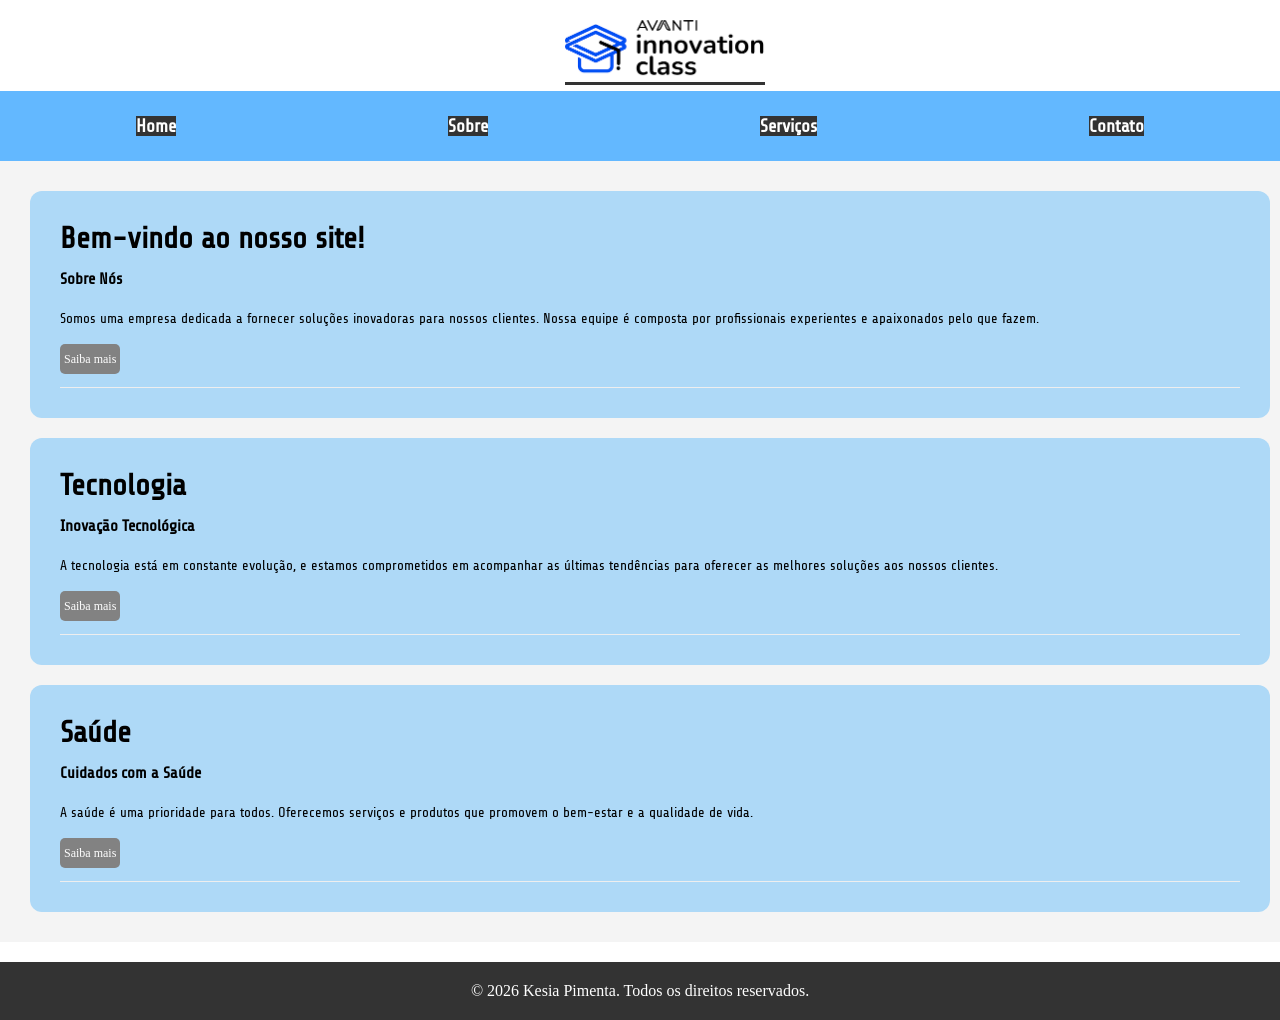
<file: index.html>
<!doctype html>
<html lang="pt-br">
  <head>
    <meta charset="UTF-8" />
    <meta name="viewport" content="width=device-width, initial-scale=1.0" />
    <title>Site</title>
    <link rel="preconnect" href="https://fonts.googleapis.com">
    <link rel="preconnect" href="https://fonts.gstatic.com" crossorigin>
    <link href="https://fonts.googleapis.com/css2?family=Playwrite+DE+SAS:wght@225&family=Share+Tech&display=swap" rel="stylesheet">
    <link href="css/styles.css" rel="stylesheet" type="text/css" />
  </head>

  <body>
    <header class="container flex justify-content-space-betweem">
      <div class="container">
        <a href="index.html">
          <img
            id="logo"
            src="imagens/avnti.png"
            alt="Desenvolvido por pense Avanti"
          />
        </a>
      </div>
    </header>

    <nav>
      <div class="container">
      <ul>
          <li><a href="index.html">Home</a></li>
          <li><a href="sobre.html">Sobre</a></li>
          <li><a href="servicos.html">Serviços</a></li>
          <li><a href="contato.html">Contato</a></li>
        </ul>
      </div>
    </nav>

    <main class="container">
      <section>
        <h2>Bem-vindo ao nosso site!</h2>

        <article>
          <h3>Sobre Nós</h3>
          <p>
            Somos uma empresa dedicada a fornecer soluções inovadoras para
            nossos clientes. Nossa equipe é composta por profissionais
            experientes e apaixonados pelo que fazem.
          </p>
          <a href="#">Saiba mais</a>
        </article>

      </section>

       <section>
        <h2>Tecnologia</h2>
        <article>
          <h3>Inovação Tecnológica</h3>
          <p>
            A tecnologia está em constante evolução, e estamos comprometidos em
            acompanhar as últimas tendências para oferecer as melhores soluções
            aos nossos clientes.
          </p>
          <a href="#">Saiba mais </a>
        </article>
      </section>

      <section>
        <h2>Saúde</h2>
        <article>
          <h3>Cuidados com a Saúde</h3>
          <p>
            A saúde é uma prioridade para todos. Oferecemos serviços e produtos
            que promovem o bem-estar e a qualidade de vida.
          </p>
          <a href="#">Saiba mais </a>
        </article>
      </section>
    </main>

    <footer>
      <p>&copy; 2026 Kesia Pimenta. Todos os direitos reservados.</p>
    </footer>
  </body>
</html>
</file>
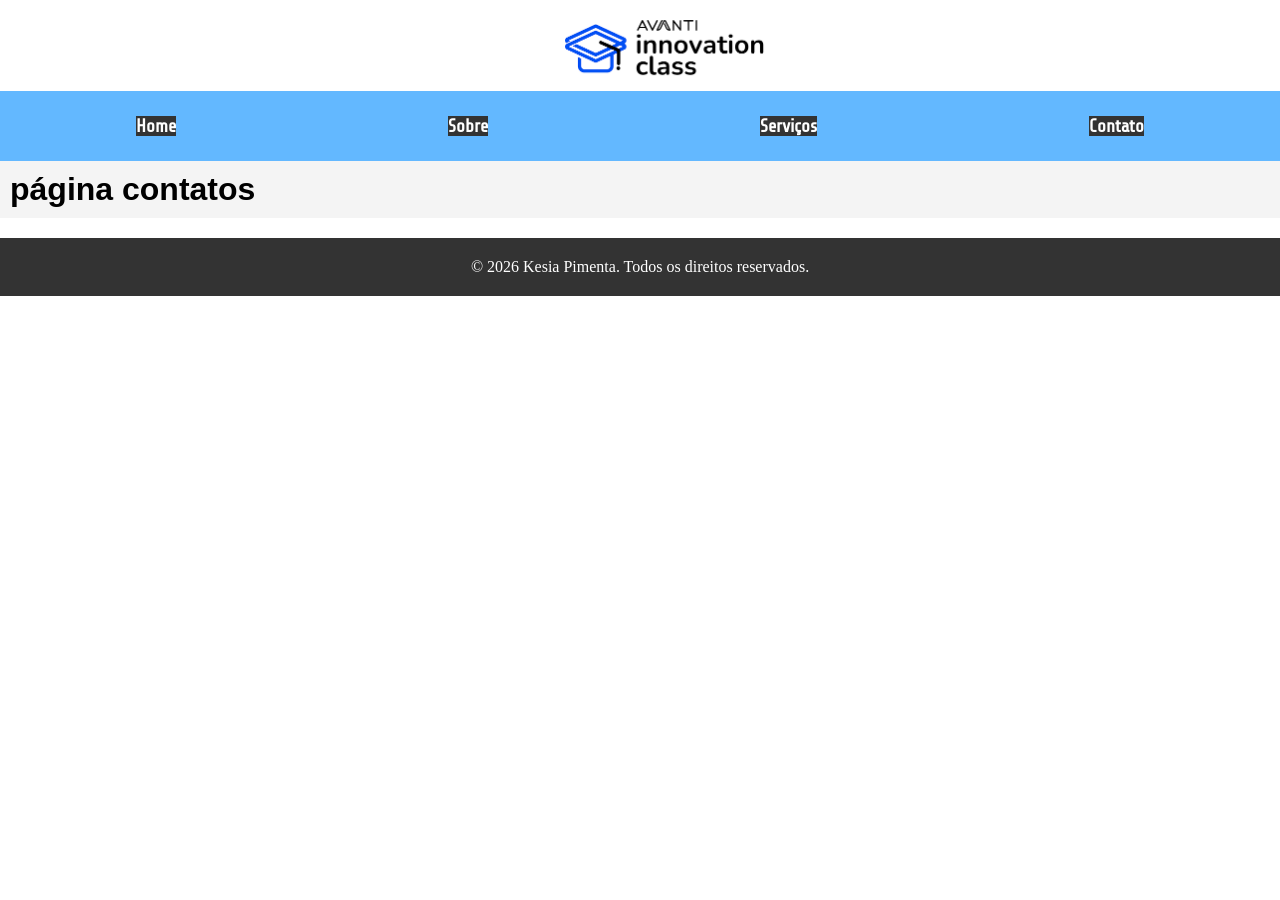
<file: contato.html>
<!doctype html>
<html lang="pt-br">
  <head>
    <meta charset="UTF-8" />
    <meta name="viewport" content="width=device-width, initial-scale=1.0" />
    <title>Site</title>
    <link rel="preconnect" href="https://fonts.googleapis.com">
    <link rel="preconnect" href="https://fonts.gstatic.com" crossorigin>
    <link href="https://fonts.googleapis.com/css2?family=Playwrite+DE+SAS:wght@225&family=Share+Tech&display=swap" rel="stylesheet">
    <link href="css/styles.css" rel="stylesheet" type="text/css" />
  </head>

  <body>
    <header class="container flex justify-content-space-betweem">
      <div class="container">
        <img
          id="logo"
          src="imagens/avnti.png"
          alt="Desenvolvido por pense Avanti"
        />
      </div>
    </header>

    <nav>
      <div class="container">
      <ul>
          <li><a href="index.html">Home</a></li>
          <li><a href="sobre.html">Sobre</a></li>
          <li><a href="servicos.html">Serviços</a></li>
          <li><a href="contato.html">Contato</a></li>
        </ul>
      </div>
    </nav>

    <main class="container">
      <h1>página contatos</h1>
    </main>

    <footer>
      <p>&copy; 2026 Kesia Pimenta. Todos os direitos reservados.</p>
    </footer>
  </body>
</html>
</file>
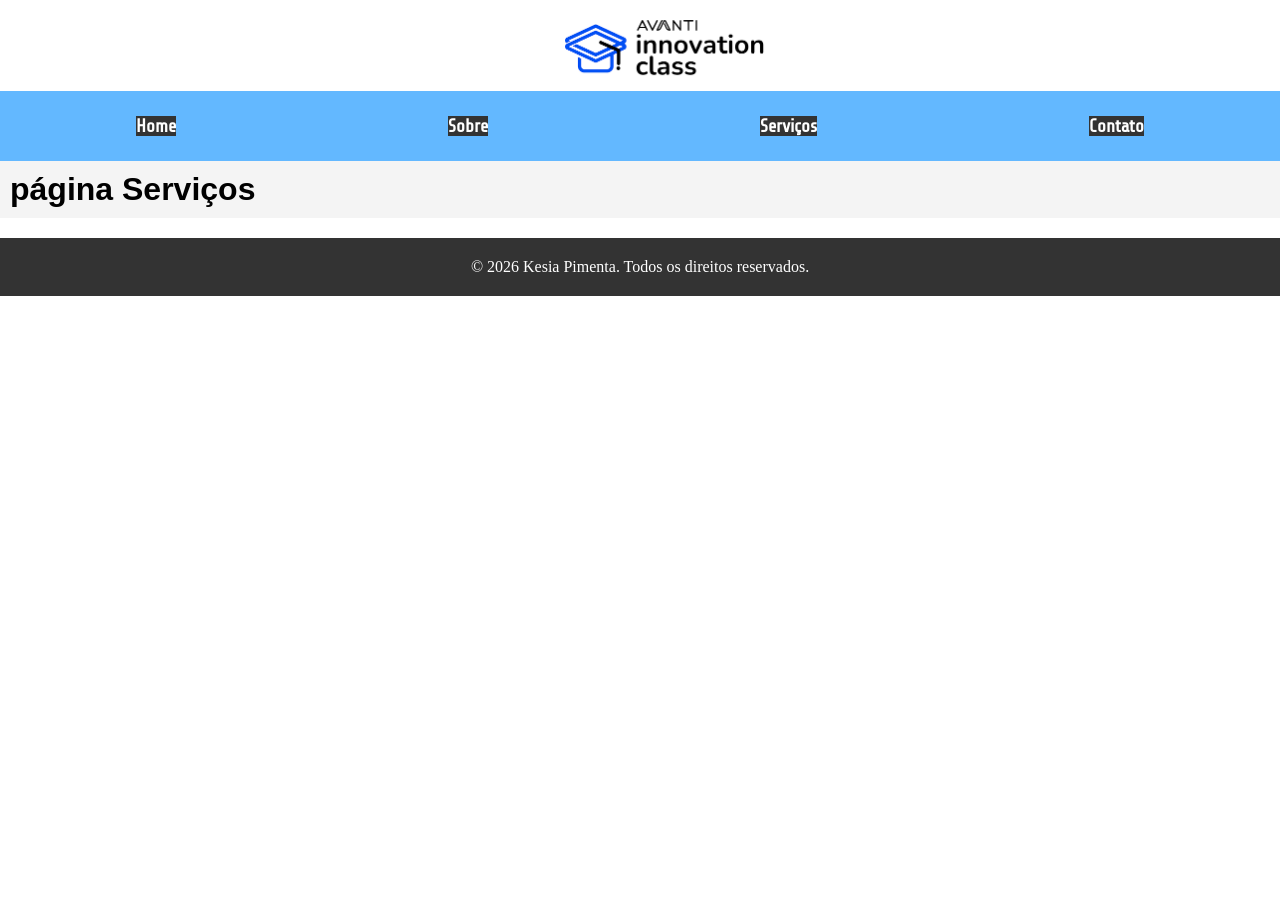
<file: servicos.html>
<!doctype html>
<html lang="pt-br">
  <head>
    <meta charset="UTF-8" />
    <meta name="viewport" content="width=device-width, initial-scale=1.0" />
    <title>Site</title>
    <link rel="preconnect" href="https://fonts.googleapis.com">
    <link rel="preconnect" href="https://fonts.gstatic.com" crossorigin>
    <link href="https://fonts.googleapis.com/css2?family=Playwrite+DE+SAS:wght@225&family=Share+Tech&display=swap" rel="stylesheet">
    <link href="css/styles.css" rel="stylesheet" type="text/css" />
  </head>

  <body>
    <header class="container flex justify-content-space-betweem">
      <div class="container">
        <img
          id="logo"
          src="imagens/avnti.png"
          alt="Desenvolvido por pense Avanti"
        />
      </div>
    </header>

    <nav>
      <div class="container">
      <ul>
          <li><a href="index.html">Home</a></li>
          <li><a href="sobre.html">Sobre</a></li>
          <li><a href="servicos.html">Serviços</a></li>
          <li><a href="contato.html">Contato</a></li>
        </ul>
      </div>
    </nav>

    <main class="container">
      <h1>página Serviços</h1>
    </main>

    <footer>
      <p>&copy; 2026 Kesia Pimenta. Todos os direitos reservados.</p>
    </footer>
  </body>
</html>
</file>
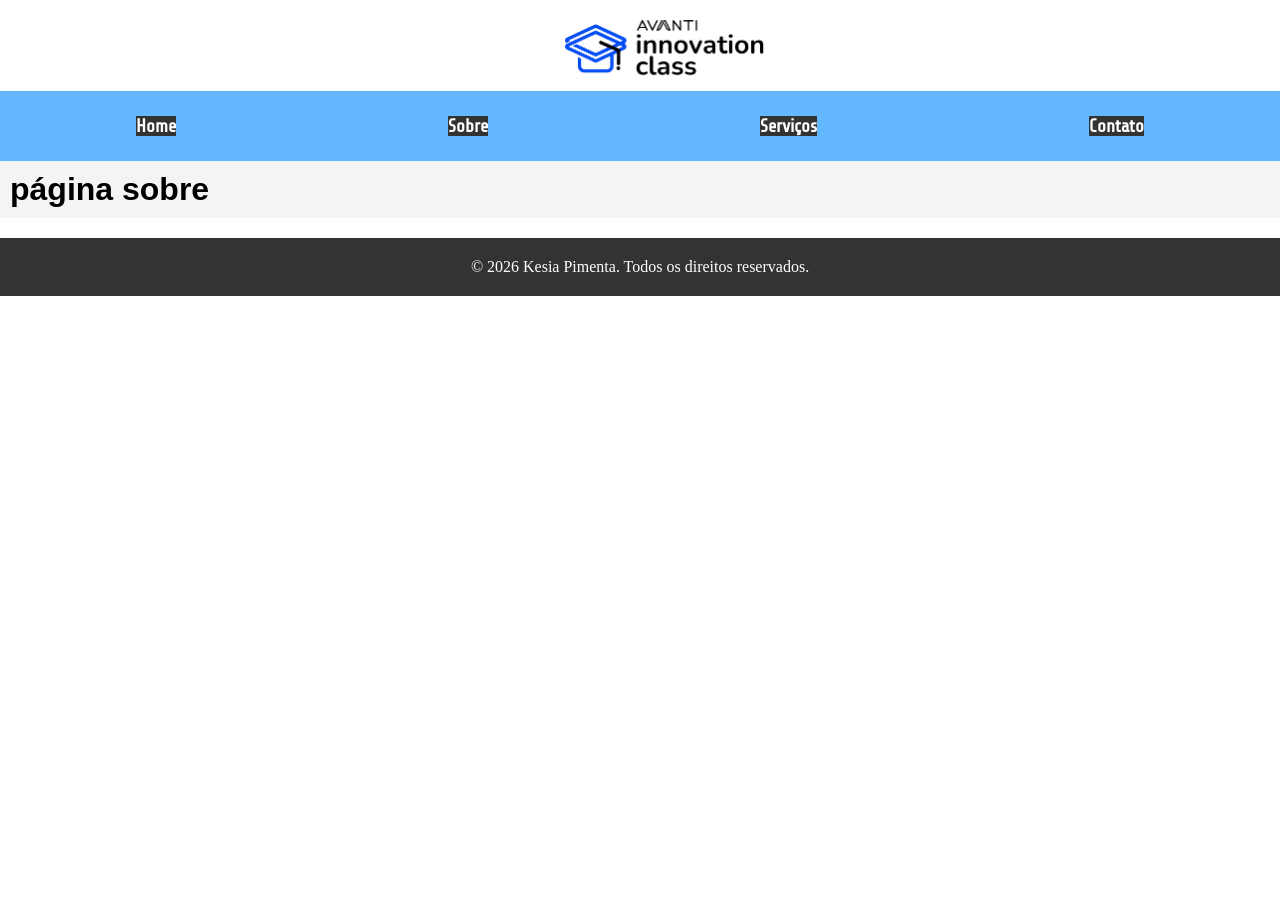
<file: sobre.html>
<!doctype html>
<html lang="pt-br">
  <head>
    <meta charset="UTF-8" />
    <meta name="viewport" content="width=device-width, initial-scale=1.0" />
    <title>Site</title>
    <link rel="preconnect" href="https://fonts.googleapis.com">
    <link rel="preconnect" href="https://fonts.gstatic.com" crossorigin>
    <link href="https://fonts.googleapis.com/css2?family=Playwrite+DE+SAS:wght@225&family=Share+Tech&display=swap" rel="stylesheet">
    <link href="css/styles.css" rel="stylesheet" type="text/css" />
  </head>

  <body>
    <header class="container flex justify-content-space-betweem">
      <div class="container">
        <img
          id="logo"
          src="imagens/avnti.png"
          alt="Desenvolvido por pense Avanti"
        />
      </div>
    </header>

    <nav>
      <div class="container">
      <ul>
          <li><a href="index.html">Home</a></li>
          <li><a href="sobre.html">Sobre</a></li>
          <li><a href="servicos.html">Serviços</a></li>
          <li><a href="contato.html">Contato</a></li>
        </ul>
      </div>
    </nav>

    <main class="container">
      <h1>página sobre</h1>
    </main>

    <footer>
      <p>&copy; 2026 Kesia Pimenta. Todos os direitos reservados.</p>
    </footer>
  </body>
</html>
</file>
<file: css/styles.css>
h1{
    font-family: Arial, Helvetica, sans-serif;
    color:#000;
}

/* reset css */

* {
    margin: 0;
    padding: 0;
}

/* formataçao geral das tags*/

a{  

color : #000;
text-decoration: none;

}

#logo{
    width: 200px;
    height: auto;
}


/*formatação das classes gerais*/

.container{

    width: 1280px;
    margin: auto;
}

.flex{
    display: flex;
}


.justify-content-space-between {

    justify-content:space-between;
}

/* header styles */

header {

   background-color: #fff;    
   text-align: center;
    padding: 20px 15px 5px 25px;
    margin-bottom: 20px;

}

/*menu de navegação*/

nav{
    font-family: "Share Tech", sans-serif;
    background-color: #63B8FF;
    padding: 15px 0;
}

nav ul{
    display: flex;
    justify-content: space-around;
    list-style: none;
    padding: 10px 0;
}

nav ul li a{
        
    text-decoration: none;
    color: #fff;
    font-size: 18px;
    font-weight: bold;
    display: inline-block;
    transition: all ease-in-out 0.3s;
}

nav ul li a:hover{
    font-family: "Share Tech", sans-serif;
    background-color: #ccc;
    color: #000;
    font-size: 20px;
}





/* main styles */

main{
    
    padding: 10px;
    background-color: #f4f4f4;
}

main section{

    margin: 20px;
    padding: 30px;
    border: 1 px solid #DDD;     
    border-radius: 12px ;
    background-color: #aed9f7;

}



main section#Tecnologia{

    background-color: #fff;
}

main section article{

    margin-bottom: 20px 0;
    border-bottom: 1px solid #eee;
    padding-bottom: 20px;

}




main section h2{
    font-family: "Share Tech", sans-serif;
    font-style: bold;
    font-size: 30px;
    margin-bottom: 15px 0;
}

main section h3{
    font-family: "Share Tech", sans-serif;
    font-size: 16px;
    margin: 15px 0;
}
main section p{
    font-family: "Share Tech", sans-serif;
    margin: 20px 0;
    font-size: 14px;
    line-height: 1.5;
}

main section article a{
    border-radius: 5px ;
    font-size: 12px;
    background-color: #828282;
    color: #fff;
    padding : 8px 4px;
    margin: 20px 0;
    text-decoration: none;
    transition: all ease-in-out 0.3s;
}

main section nav ul li{
    color: #16af56;
}

footer{
    background-color: #333;
    color: #fff;
    text-align: center;
    padding: 20px 0;
    margin-top: 20px;
}

/* sobre */

a{

    background-color: #333;
}
</file>
